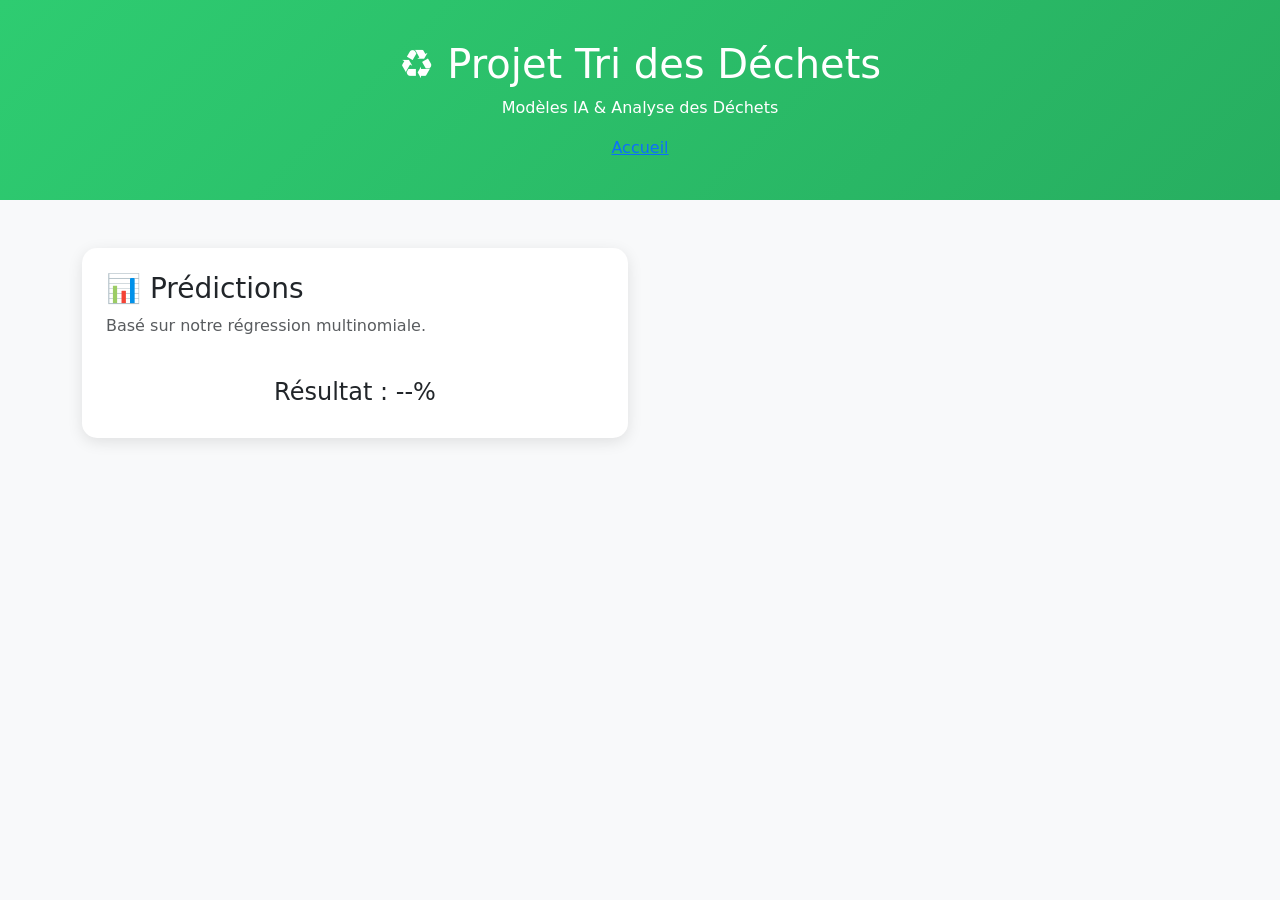
<file: ApplicationWeb/CNN.html>
<!DOCTYPE html>
<html lang="fr">
<head>
    <meta charset="UTF-8">
    <title>Tri Déchets | L3 MIASHS</title>
    <link href="https://cdn.jsdelivr.net/npm/bootstrap@5.3.0/dist/css/bootstrap.min.css" rel="stylesheet">
    <style>
        body { background-color: #f8f9fa; }
        .hero { background: linear-gradient(135deg, #2ecc71, #27ae60); color: white; padding: 40px 0; }
        .card { border: none; border-radius: 15px; box-shadow: 0 4px 15px rgba(0,0,0,0.1); }
    </style>
</head>
<body>

<div class="hero text-center">
    <h1>♻️ Projet Tri des Déchets</h1>
    <p>Modèles IA & Analyse des Déchets</p>
    <a href="index.html">Accueil</a>
</div>

<div class="container mt-5">
    <div class="row">
        <div class="col-md-6">
            <div class="card p-4">
                <h3>📊 Prédictions</h3>
                <p class="text-muted">Basé sur notre régression multinomiale.</p>
                <h4 class="mt-4 text-center">Résultat : <span id="resultatTri">--</span>%</h4>
            </div>
        </div>
    </div>
</div>

</body>
</html>
</file>
